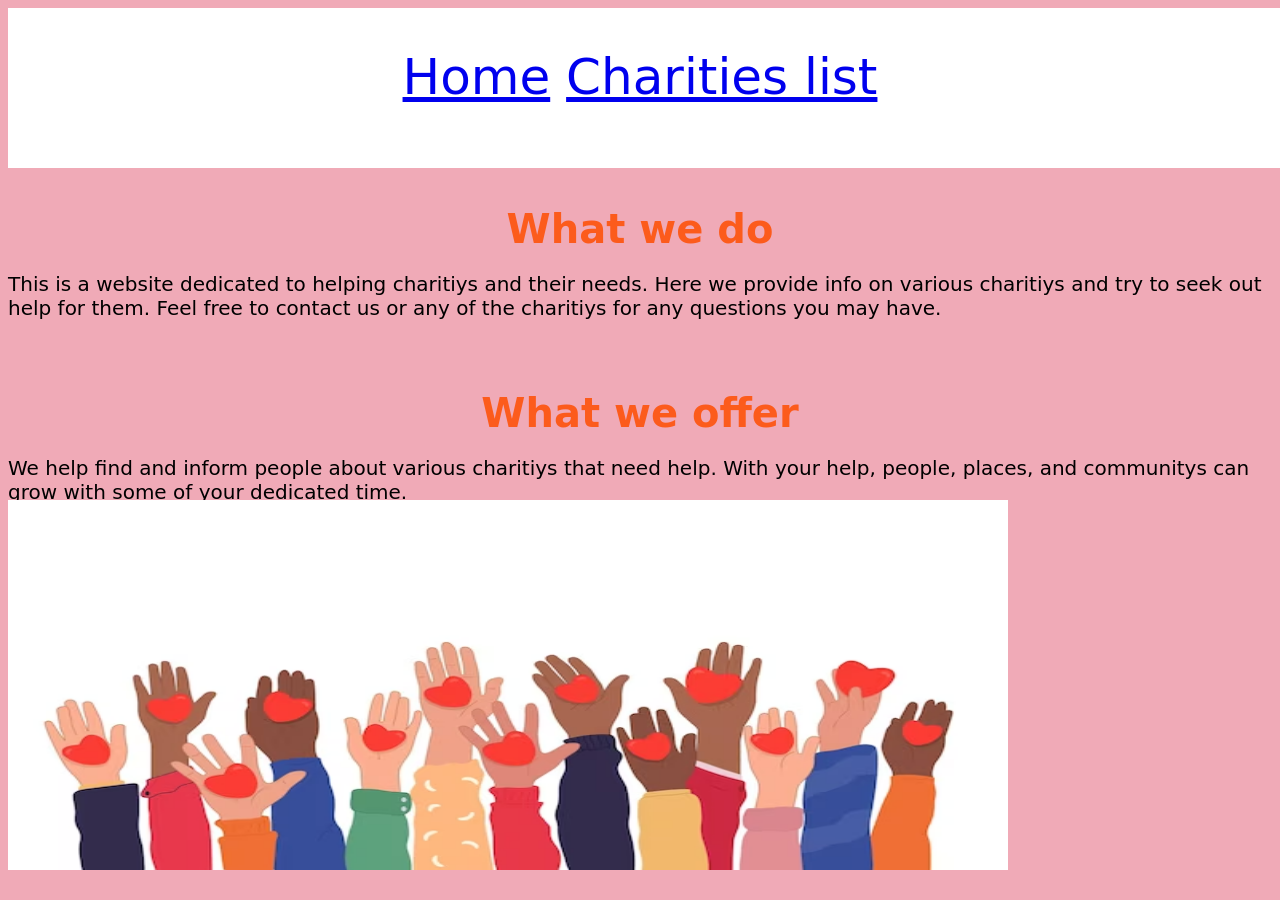
<file: index.html>
<html>
    <head>
        <title>Charitiy help</title>
    <link rel="stylesheet" href="char.css">
        </head>

<head>

   <div style="width:1900px;height:160px;background-color: white;"></div> 
    
    <!for nav--->
<nav class="topnav">
    <a href="index.html">Home</a>
        <a href="charities.html">Charities list</a>
</nav>

    <h2 class="headings">What we do</h2>
    <p class="words">This is a website dedicated to helping charitiys and their needs. Here we provide info on various charitiys and try to seek out help for them. Feel free to contact us or any of the charitiys for any questions you may have. </p>
    <h2 class="headings1">What we offer</h2>
    <p class="words1">We help find and inform people about various charitiys that need help. With your help, people, places, and communitys can grow with some of your dedicated time.</p>

<img src="vol.avif" alt="volunteering hands" width="1000" height="370" class="pic"">
    
</head>
</file>
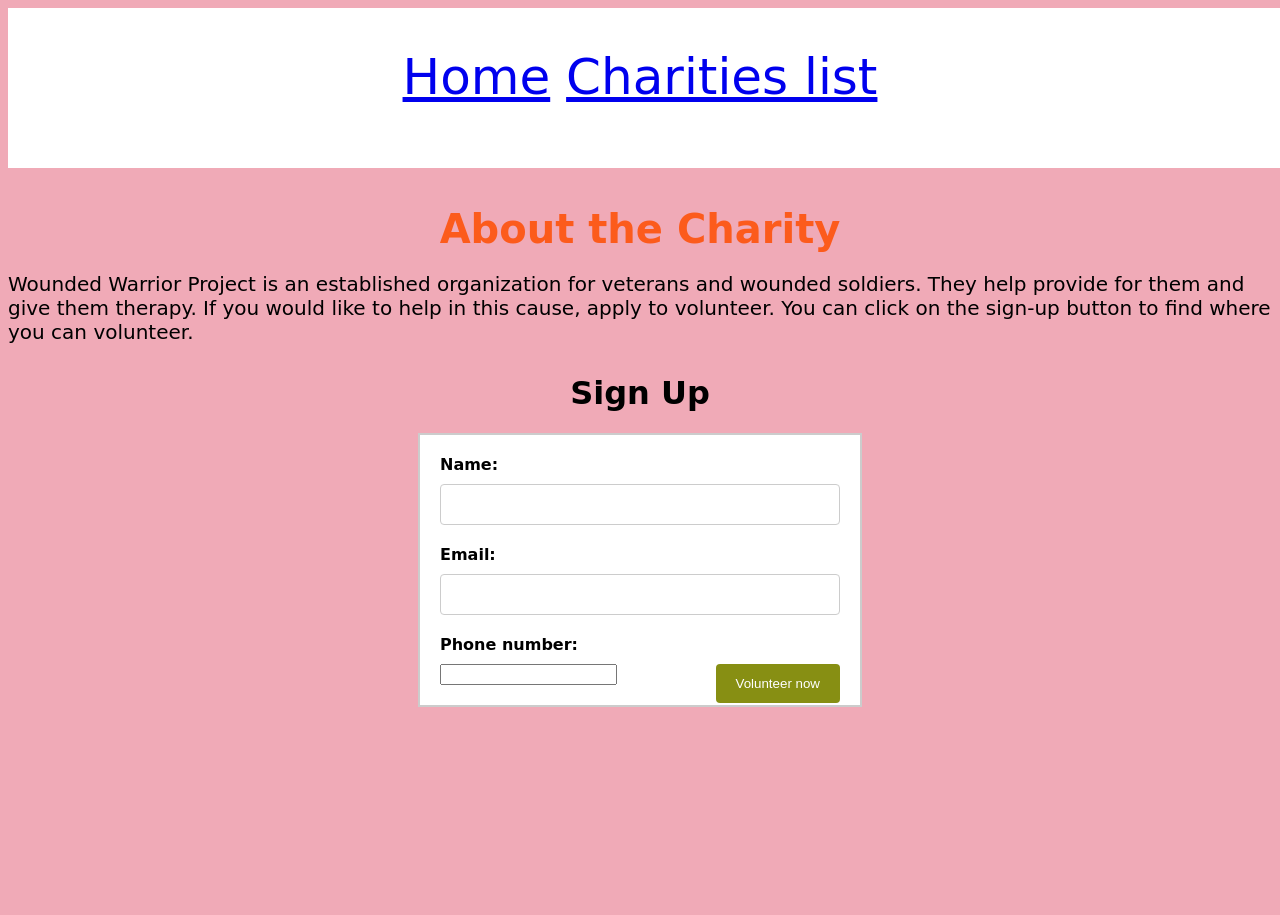
<file: charity_profile.html>
<!DOCTYPE html>
<html lang="en">
<head>
    <meta charset="UTF-8">
    <meta name="viewport" content="width=device-width, initial-scale=1.0">
    <title>Charity Help</title>
    <link rel="stylesheet" href="char.css">
    <script src="charity_profile.js" defer></script> <!-- Make sure the filename is correct -->
</head>

<body>
    <div style="width:1900px;height:160px;background-color: white;"></div> 

    <!-- Navigation -->
    <nav class="topnav">
        <a href="index.html">Home</a>
        <a href="charities.html">Charities list</a>
    </nav>

    <!-- About the charity -->
    <h2 class="headings">About the Charity</h2>
    <p class="words">
        Wounded Warrior Project is an established organization for veterans and wounded soldiers. 
        They help provide for them and give them therapy. If you would like to help in this cause, 
        apply to volunteer. You can click on the sign-up button to find where you can volunteer.
    </p>
    
    <!-- Sign Up Form -->
    <h1 id="sign">Sign Up</h1>
    <form action="submit-form.php" method="post" id="volunteerForm">
        <label for="name">Name:</label>
        <input type="text" id="name" name="name" required>

        <label for="email">Email:</label>
        <input type="email" id="email" name="email" required>

        <label for="phone">Phone number:</label>
        <input type="tel" id="phone" name="phone" required>

        <button id="volunteer-btn" type="submit">Volunteer now</button>
    </form>
</body>
</html>
</file>
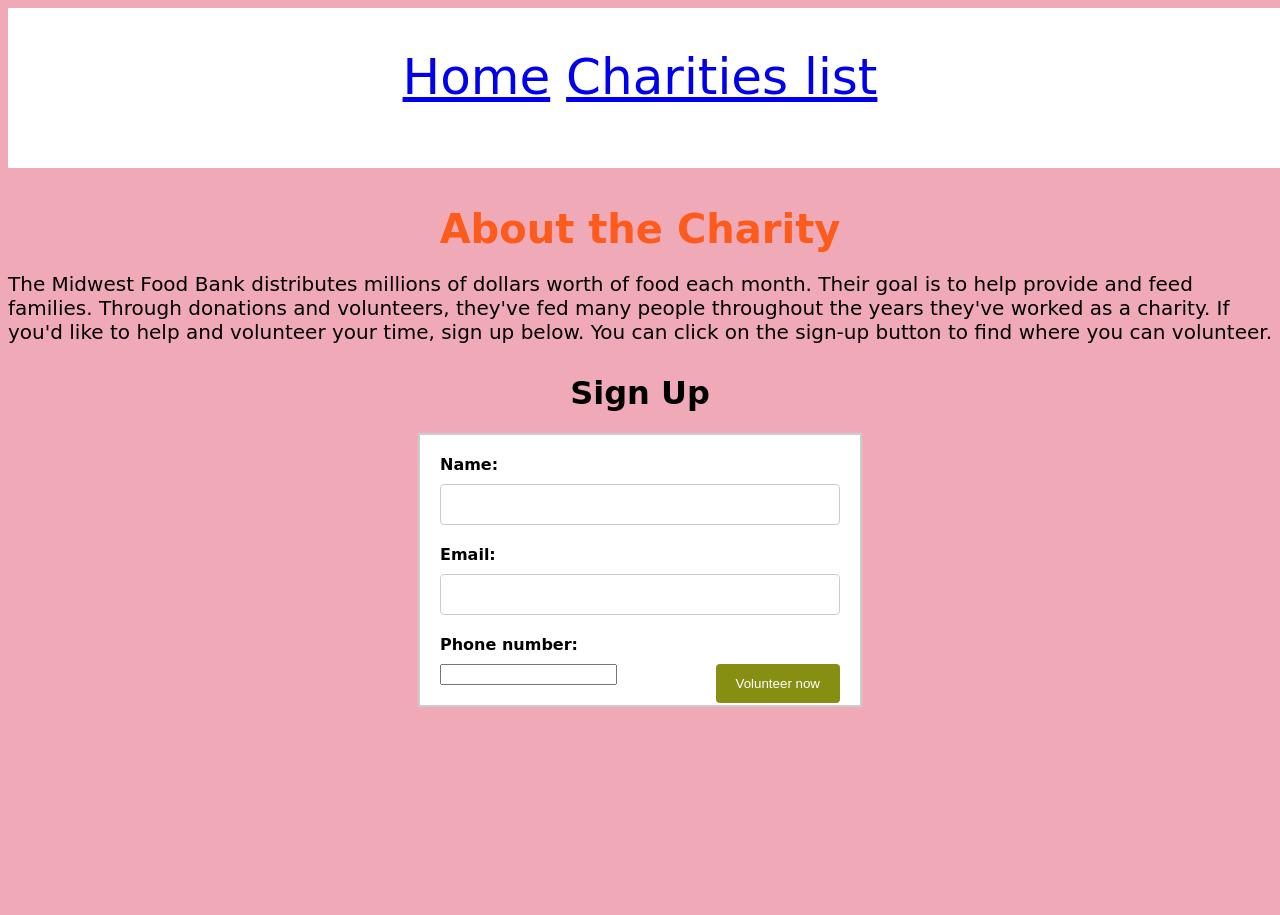
<file: midwest.html>
<!DOCTYPE html>
<html lang="en">
<head>
    <meta charset="UTF-8">
    <meta name="viewport" content="width=device-width, initial-scale=1.0">
    <title>Charity Help</title>
    <link rel="stylesheet" href="char.css">
</head>
<body>
    <div style="width:1900px;height:160px;background-color: white;"></div> 

    <!-- Navigation -->
    <nav class="topnav">
        <a href="index.html">Home</a>
        <a href="charities.html">Charities list</a>
    </nav>

    <h2 class="headings">About the Charity</h2>
    <p class="words">The Midwest Food Bank distributes millions of dollars worth of food each month. Their goal is to help provide and feed families. Through donations and volunteers, they've fed many people throughout the years they've worked as a charity. If you'd like to help and volunteer your time, sign up below. You can click on the sign-up button to find where you can volunteer.</p>

    <h1 id="sign">Sign Up</h1>
    <form action="submit-form.php" method="post">
        <label for="name">Name:</label>
        <input type="text" id="name" name="name" required>

        <label for="email">Email:</label>
        <input type="email" id="email" name="email" required>

        <label for="phone">Phone number:</label>
        <input type="tel" id="phone" name="phone" required>

        <button type="submit" id="volunteer-btn">Volunteer now</button>
    </form>

    <!-- Link to external JavaScript -->
    <script src="charity_profile.js"></script>
</body>
</html>
</file>
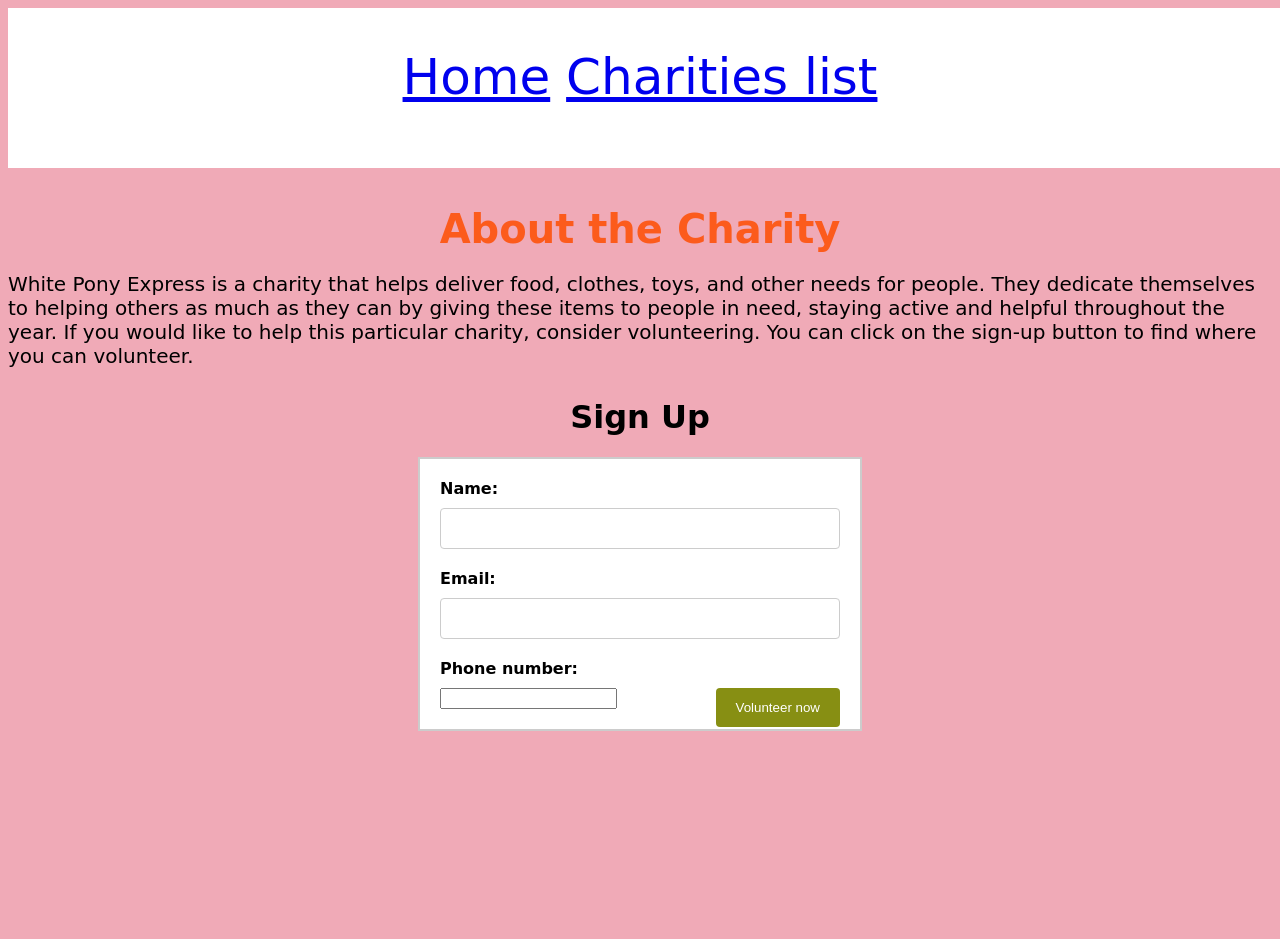
<file: whitep.html>
<!DOCTYPE html>
<html lang="en">
<head>
    <meta charset="UTF-8">
    <meta name="viewport" content="width=device-width, initial-scale=1.0">
    <title>Charity Help</title>
    <link rel="stylesheet" href="char.css">
</head>
<body>
    <div style="width:1900px;height:160px;background-color: white;"></div> 

    <!-- Navigation -->
    <nav class="topnav">
        <a href="index.html">Home</a>
        <a href="charities.html">Charities list</a>
    </nav>

    <h2 class="headings">About the Charity</h2>
    <p class="words">White Pony Express is a charity that helps deliver food, clothes, toys, and other needs for people. They dedicate themselves to helping others as much as they can by giving these items to people in need, staying active and helpful throughout the year. If you would like to help this particular charity, consider volunteering. You can click on the sign-up button to find where you can volunteer.</p>

    <h1 id="sign">Sign Up</h1>
    <form action="submit-form.php" method="post">
        <label for="name">Name:</label>
        <input type="text" id="name" name="name" required>

        <label for="email">Email:</label>
        <input type="email" id="email" name="email" required>

        <label for="phone">Phone number:</label>
        <input type="tel" id="phone" name="phone" required>

        <button type="submit" id="volunteer-btn">Volunteer now</button>
    </form>

    <!-- Link the external JavaScript file -->
    <script src="charity_profile.js"></script>
</body>
</html>
</file>
<file: char.css>
body
{
background-color:#f0aab7;
    font-family: sans;
}

.topnav
{
        text-align: center;
       font-size: 50px;
   color: #8a2047;
   margin: -120px;
    }
.charn
{
        text-align: center;
       font-size: 40px;
       margin: 220px;
   color: #fc5b1c;
    }
.ta
{
            text-align: center;
       font-size: 30px;
       margin: -200px;
   color: black;
    }
.links
{
              text-align: left;
       font-size: 30px;
   padding-top:200px;
    padding-left:90px;
   color: black;
      list-style-type:none;
    }
.ol
{
 text-align: right;
       font-size: 30px;
   color: black;
      list-style-type:none;
     margin-top:-140px;
    margin-right:370px;
    }
.headings
{
  text-align: center;
   font-size: 40px;
 margin: 220px;
   color: #fc5b1c;
    }
.words
{
position: relative;
bottom: 200px;
  text-align:left;
       font-size: 20px;
   color: black;
    }
.headings1
{
  text-align: center;
   font-size: 40px;
 margin: -150px;
   color: #fc5b1c;
    }
.words1
{
position: relative;
bottom: -150px;
  text-align:left;
       font-size: 20px;
   color: black;
    }

h1 {
  text-align: center;
  margin-top: 30px;
    position: relative;
bottom: 200px;
}

form {
  border: 2px solid #ccc;
  background-color: #fff;
  width: 400px;
  margin: 0 auto;
  padding: 20px;
        position: relative;
bottom: 200px;
}

label {
  font-weight: bold;
  display: block;
  margin-bottom: 10px;
}

input[type="text"],
input[type="email"],
input[type="phone number"] {
  width: 100%;
  padding: 12px;
  border: 1px solid #ccc;
  border-radius: 4px;
  box-sizing: border-box;
  margin-bottom: 20px;
}

button[type="submit"] {
  background-color:#878f13;
    color: white;
  border: none;
  padding: 12px 20px;
  border-radius: 4px;
  cursor: pointer;
  float: right;
}

button[type="submit"]:hover {
  background-color: #45a049;
}

item:hover .innerText {
  display: block;
}

.pic 
{
 position: absolute; 
            top: 500px;
    }
</file>
